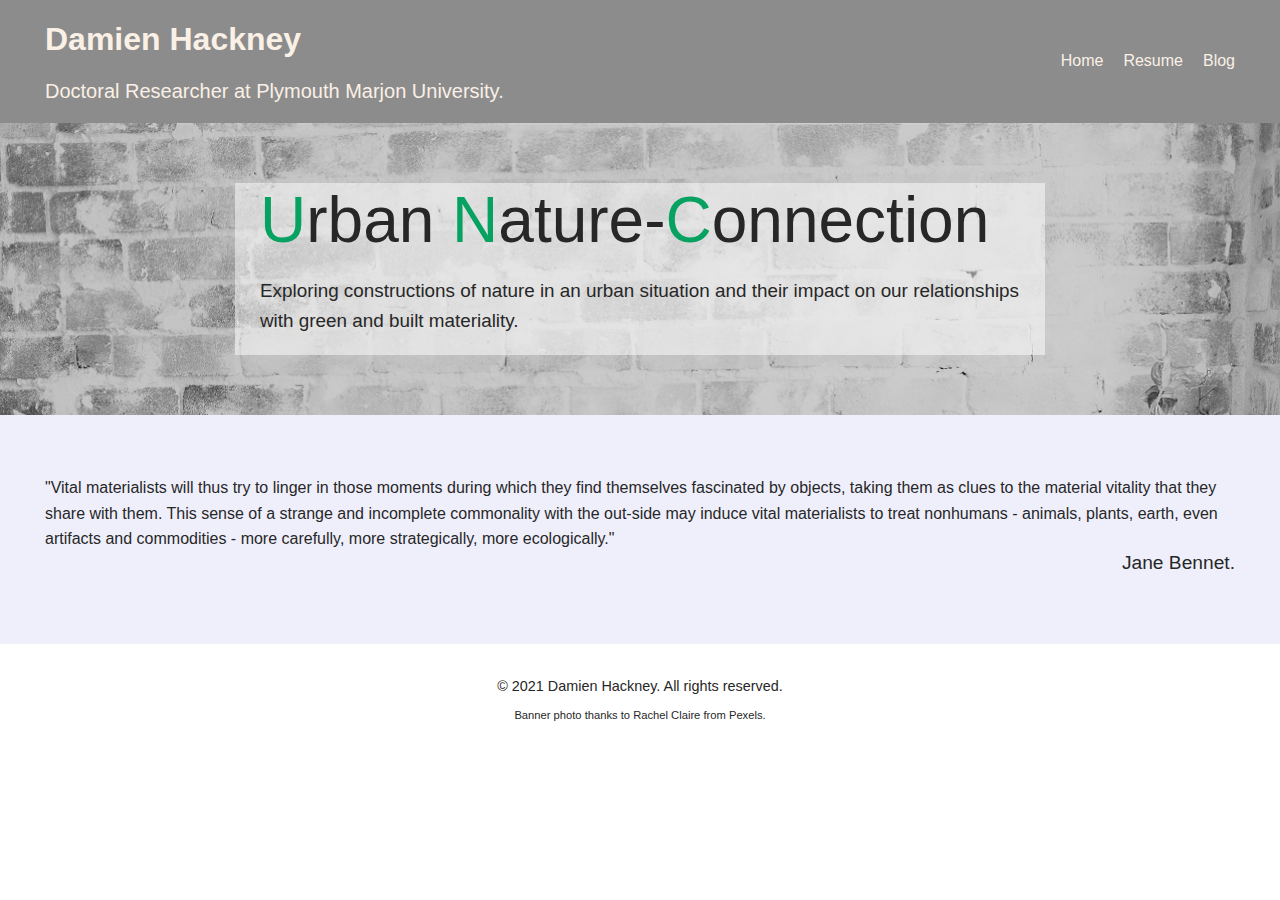
<file: index.html>
<!DOCTYPE html>
<html lang="en">
    <head>
        <link rel="stylesheet" href="style.css">
        <meta charset="UTF-8">
        <meta name="viewport" content="width=device-width, initial-scale=1.0">
        <title>Home</title>
    </head>
    <body>
        <div class="header">
            <div class="subheader">
            <h1>Damien Hackney</h1>
            <p>Doctoral Researcher at Plymouth Marjon University.</p>
            </div>
            <ul class="nav">
                <li><a href="index.html">Home</a></li>
                <li><a href="resume.html">Resume</a></li>
                <li><a href="Blog.html">Blog</li></a></li>
            </ul>
        </div>
        <div class="welcome">
            <div class="welcome-inner">
            <h1><span style="color: #07a261">U</span>rban <span style="color: #07a261">N</span>ature-<span style="color: #07a261">C</span>onnection</h1>
            <p>Exploring constructions 
                of nature in an urban situation and their impact on
                our relationships with green and built materiality.
            </p>
            </div>
        </div>
        <div class="features">
            <div class="features-inner">
                <div class="featured-item">
                    <blockquote>
                            "Vital materialists will thus try to linger in those moments during
                            which they find themselves fascinated by objects, taking them as clues 
                            to the material vitality that they share with them. This sense of a strange
                            and incomplete commonality with the out-side may induce vital materialists
                            to treat nonhumans - animals, plants, earth, even artifacts and commodities
                            - more carefully, more strategically, more ecologically."
                    </blockquote>
                    <h4>Jane Bennet.</h4>
                </div>
            </div>
        </div>
        <footer class="footer">
            <p>&copy; 2021 Damien Hackney. All rights reserved.</p>
            <p id="photo-credit">Banner photo thanks to Rachel Claire from Pexels.</p>
        </footer>
    </body>
</html>
</file>
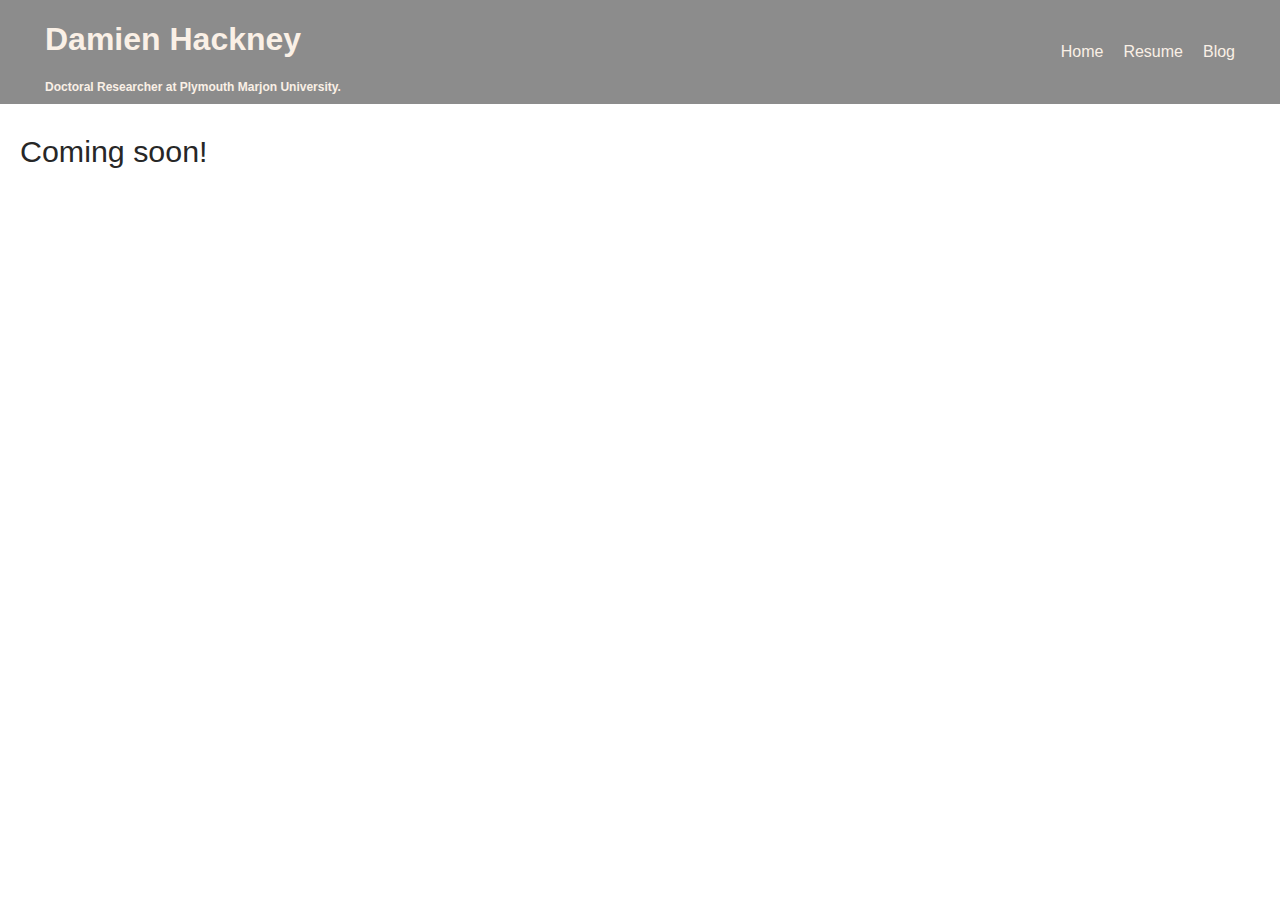
<file: blog.html>
<!DOCTYPE html>
<html lang="en">
<head>
    <meta charset="UTF-8">
    <meta name="viewport" content="width=device-width, initial-scale=1.0">
    <title>Blog</title>
    <link rel="stylesheet" href="style.css">
</head>
<body>
    <div class="header">
        <div class="subheader">
        <h1>Damien Hackney</h1>
        <h2>Doctoral Researcher at Plymouth Marjon University.</h2>
        </div>
        <ul class="nav">
            <li><a href="index.html">Home</a></li>
            <li><a href="resume.html">Resume</a></li>
            <li><a href="blog.html">Blog</li></a></li>
        </ul>
    </div>
    <div class="coming-soon">
        <p>Coming soon!</p>
    </div>
</body>
</html>
</file>
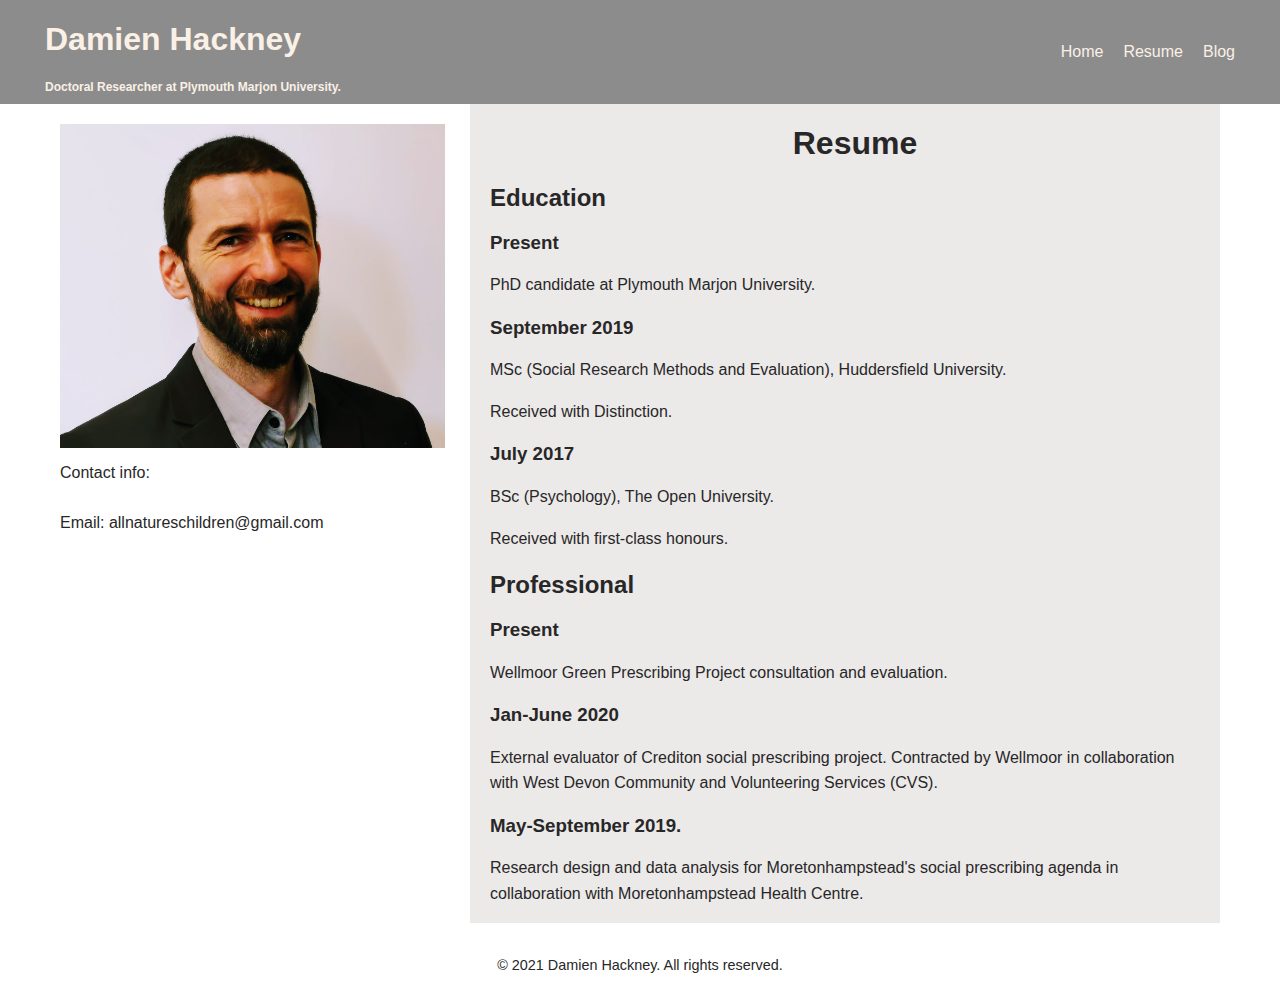
<file: resume.html>
<!DOCTYPE html>
<html lang="en">
<head>
    <meta charset="UTF-8">
    <meta name="viewport" content="width=device-width, initial-scale=1.0">
    <title>Resume</title>
    <link rel="stylesheet" href="style.css">
</head>
<body>
    <div class="header">
        <div class="subheader">
        <h1>Damien Hackney</h1>
        <h2>Doctoral Researcher at Plymouth Marjon University.</h2>
        </div>
        <ul class="nav">
            <li><a href="index.html">Home</a></li>
            <li><a href="resume.html">Resume</a></li>
            <li><a href="blog.html">Blog</li></a></li>
        </ul>
    </div>
    <div class="resume-container">
        <div class="pic-and-heading">
            <div class="pic-and-contact-details">
            <img src="images/profile_pic.jpg" alt="profile picture">
            <p>Contact info:</p>
            <p>Email: allnatureschildren@gmail.com</p>
            </div>
            <div class="resume-content">
            <h1>Resume</h1>
            <h2>Education</h2>
            <h3>Present</h3>
            <p>PhD candidate at Plymouth Marjon University.</p>
            <h3>September 2019</h3>
            <p>MSc (Social Research Methods and Evaluation), Huddersfield University.</p>
            <p>Received with Distinction.</p>
            <h3>July 2017</h3>
            <p>BSc (Psychology), The Open University.</p>
            <p>Received with first-class honours.</p>
            <h2>Professional</h2>
            <h3>Present</h3>
            <p>Wellmoor Green Prescribing Project consultation and evaluation.</p>
            <h3>Jan-June 2020</h3>
            <p>External evaluator of Crediton social prescribing project. Contracted by 
               Wellmoor in collaboration with West Devon Community and Volunteering Services (CVS).
            </p>
            <h3>May-September 2019.</h3>
            <p>Research design and data analysis for Moretonhampstead's social prescribing agenda
               in collaboration with Moretonhampstead Health Centre.
            </p>
            </div>
        </div>
    </div>
    <footer class="footer">
        <p>&copy; 2021 Damien Hackney. All rights reserved.</p>
    </footer>
</body>
</html>
</file>
<file: style.css>
body{
    margin: 0;
    font-family:Arial, Helvetica, sans-serif;
    color:rgb(39, 39, 39);
}
.header{
    padding: 0 45px;
    background-color: hsl(0, 0%, 55%);
    color:linen;
    display: flex;
    justify-content: space-between;
    align-items: center;
}
.subheader p{
    font-size: 20px;
}
.nav a{
    color:linen;
    text-decoration: none;
    display: block;
    transition: 0.4s ease-out;
}
.nav a:hover{
    color:#7bf806;
    transform: translateY(20%);
}
.nav{
    list-style: none;
    margin: 0;
    padding: 0;
    display: flex;
}
.nav li{
    margin-left: 20px;
}
.welcome{
   
    background-image: url("images/wall.png");
    background-size:cover;
    padding: 60px 45px;
    display: flex;
    justify-content: center;
}
.welcome-inner{
    max-width: 760px;
    background: rgb(255, 255, 255, 0.5);
    padding-left: 25px;
    padding-right: 25px;
}


.welcome h1{
    font-weight: normal;
    font-size: 4rem;
    margin: 0;
}
.welcome p{
    font-size: 1.18rem;
    line-height: 1.6;
}
.subheader h2{
    font-size: 12px;
}
.features{
    background-color:#efeffc;
    padding: 60px 45px;
}
.features-inner{
    max-width: 1200px;
    margin: 0 auto;
    display: grid;
    grid-template-columns: repeat(auto-fit, minmax(300px, 1fr));
    grid-column-gap: 45px;
    grid-row-gap: 45px;
}
.featured-item h4{
    color: rgb(39, 39, 39);
    font-size: 1.2rem;
    font-weight: normal;
    margin: 0;
    padding-bottom: 10px;
    text-align: right;
}
.featured-item blockquote{
    margin: 0;
    line-height: 1.6;
    color:rgb(39, 39, 39);
}
.footer{
    text-align: center;
    padding: 20px;
    color:rgb(39, 39, 39);
    font-size: .9rem;
}
#photo-credit{
    font-size: .7rem;
}

/* CSS FOR MOBILE VIEW */

/* Extra small devices (phones, 600px and down) */
@media only screen and (max-width: 600px) {
    .header{
        display: flex;
        flex-direction: column;
        text-align: center;
    }
    .nav a{
        padding-bottom: 10px;
    }
    .subheader h1{
        font-size: 20px;
    }
    .subheader p{
        font-size: 20px;
    }
    .welcome-inner h1{
        font-size: 35px;
        text-align: center;
    }
  }

  

/* CSS FOR RESUME PAGE */  

.pic-and-heading{
    max-width: 1200px;
    margin: 0 auto;
    display: grid;
    grid-template-columns: 1fr 2fr;
    grid-column-gap: 45px;
    grid-row-gap: 45px;
    align-items: center;
}

.pic-and-contact-details{
    display: flex;
    flex-direction: column;
    align-self: start;
}

.pic-and-contact-details p{
    padding-left: 20px;
}

.pic-and-contact-details img{
    width: 100%;
    margin-top: 20px;
    margin-left: 20px;
}
.resume-content h1{
    text-align: center;
}
.resume-content{
    background-color: hsl(0, 7%, 92%);
    padding-left: 20px;
    margin-right: 20px;
}
.resume-content p{
    line-height: 1.6;
    padding-right: 20px;
}

/* Extra small devices (phones, 600px and down) */
@media only screen and (max-width: 600px) {
    .pic-and-heading img{
        width: 80%;
        align-self: center;
    }
    .pic-and-heading{
        display: flex;
        flex-direction: column;
        margin: 20px 20px;
    }
    .footer{
        font-size: 12px;
    }
    .pic-and-contact-details p{
        align-self: center;
    }
}

/* CSS FOR THE BLOG */

.coming-soon{
    display: flex;
}
.coming-soon p{
    font-size: 1.9rem;
    padding-left: 20px;
}
</file>
